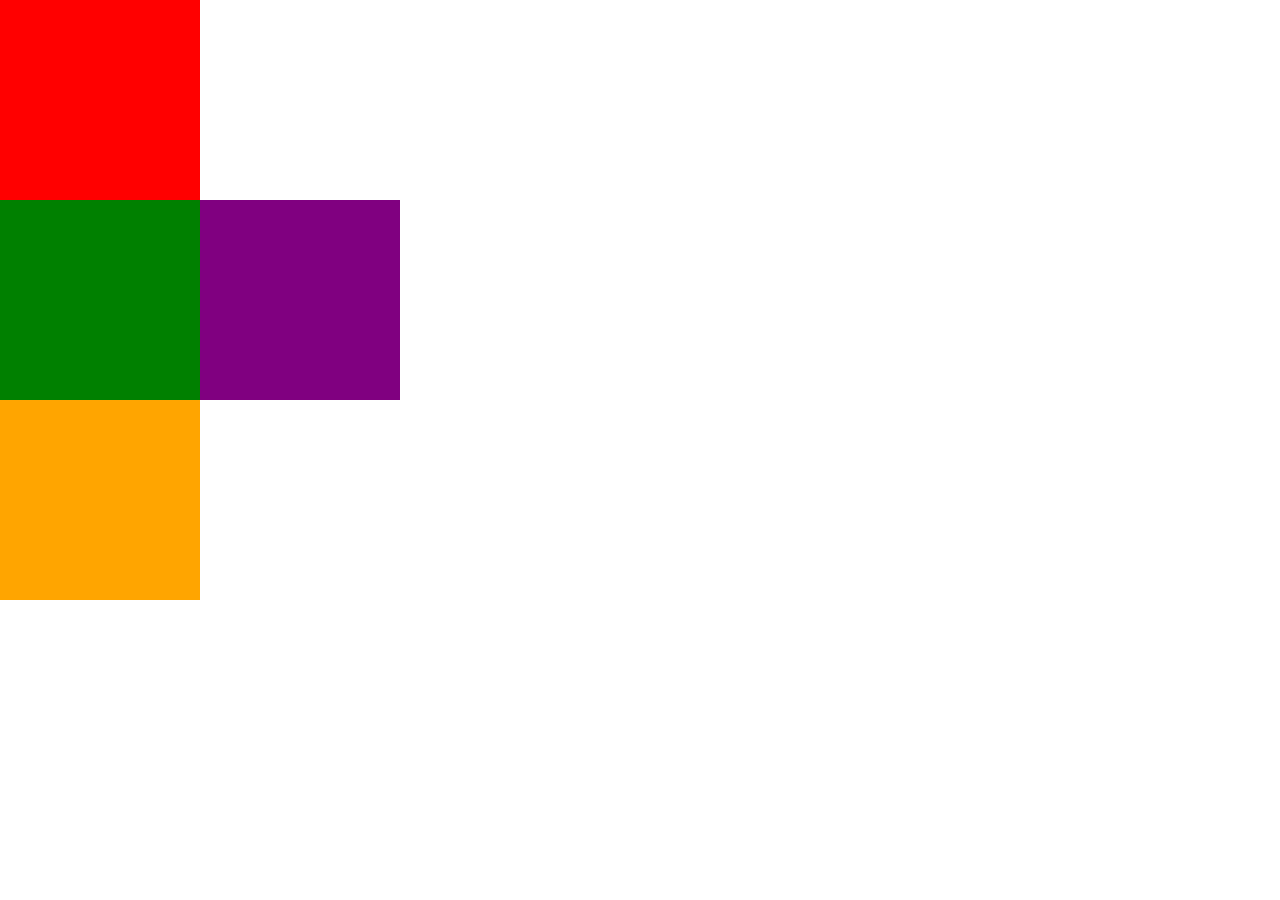
<file: index.html>
<!DOCTYPE html>
<html>
	<head>
	<meta charset="UTF-8">
	<link rel="stylesheet" href="estilo/pos.css"><!-- Inserta tu código aqui -->
	</head>
	<body>
		<div class="m1"></div>
		<div class="menor2">
			<div class="menor3"></div>
		</div>
		<div class="men4"></div><!-- Inserta tu código aqui -->
	</body>
</html>
</file>
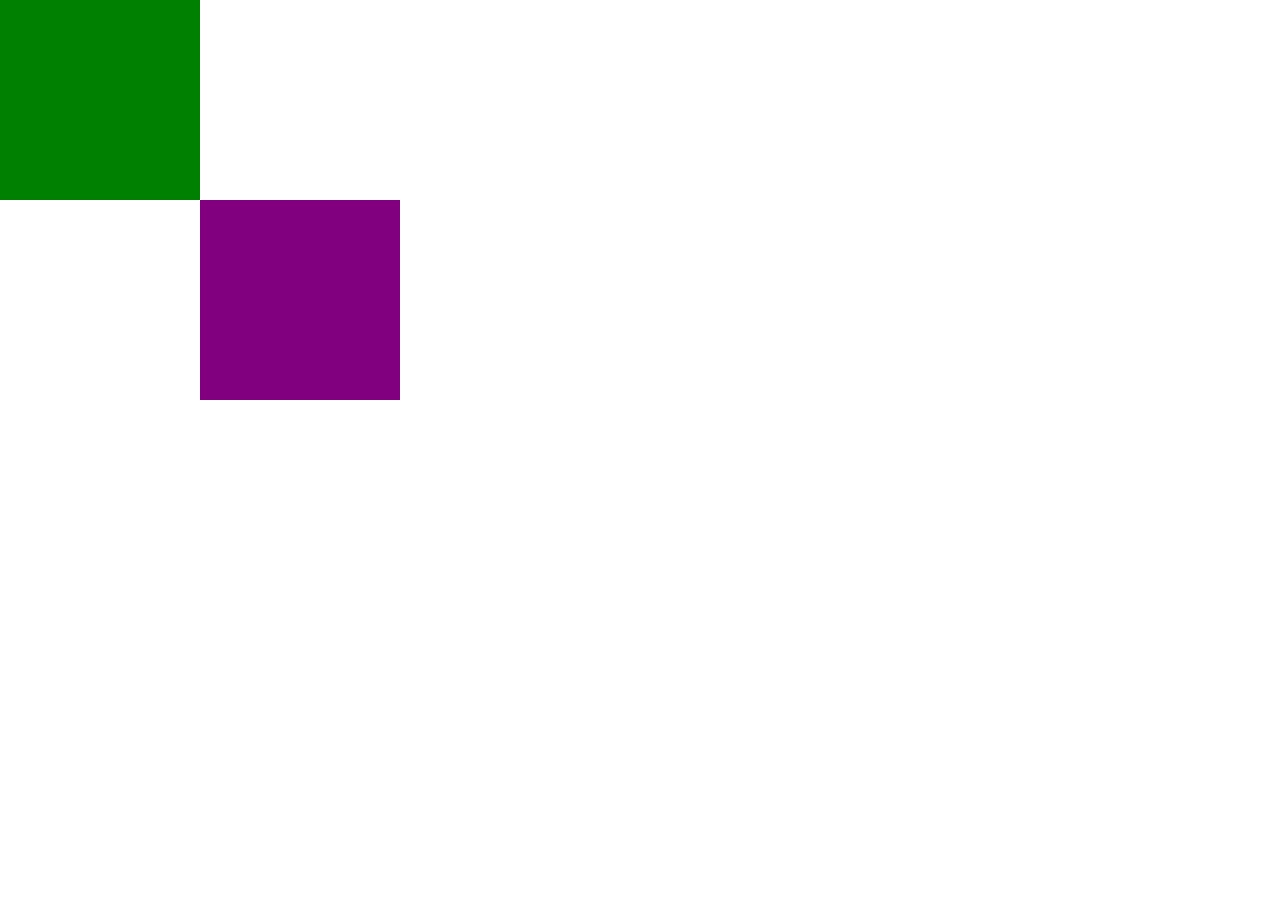
<file: index2.html>
<!DOCTYPE html>
<html>
	<head>
	<meta charset="UTF-8">
	<link rel="stylesheet" href="estilo/pos.css"><!-- Inserta tu código aqui -->
	</head>
	<body>
	<div class="m1"><div class="menor2"></div></div>
	<div class="menor3"></div><!-- Inserta tu código aqui -->
	</body>
</html>
</file>
<file: estilo/pos.css>
div { 
		height: 200px;
		width: 200px;
	}
	.m1 {
		background-color: red;
	}
	.menor2 {
		background-color: green;
	}
	.menor3 {
		background-color: purple;
		position: absolute;
		left: 200px;
	}
	.men4 {
		background-color: orange;
}
body {
	margin: 0px;
	padding: 0px;
}
</file>
